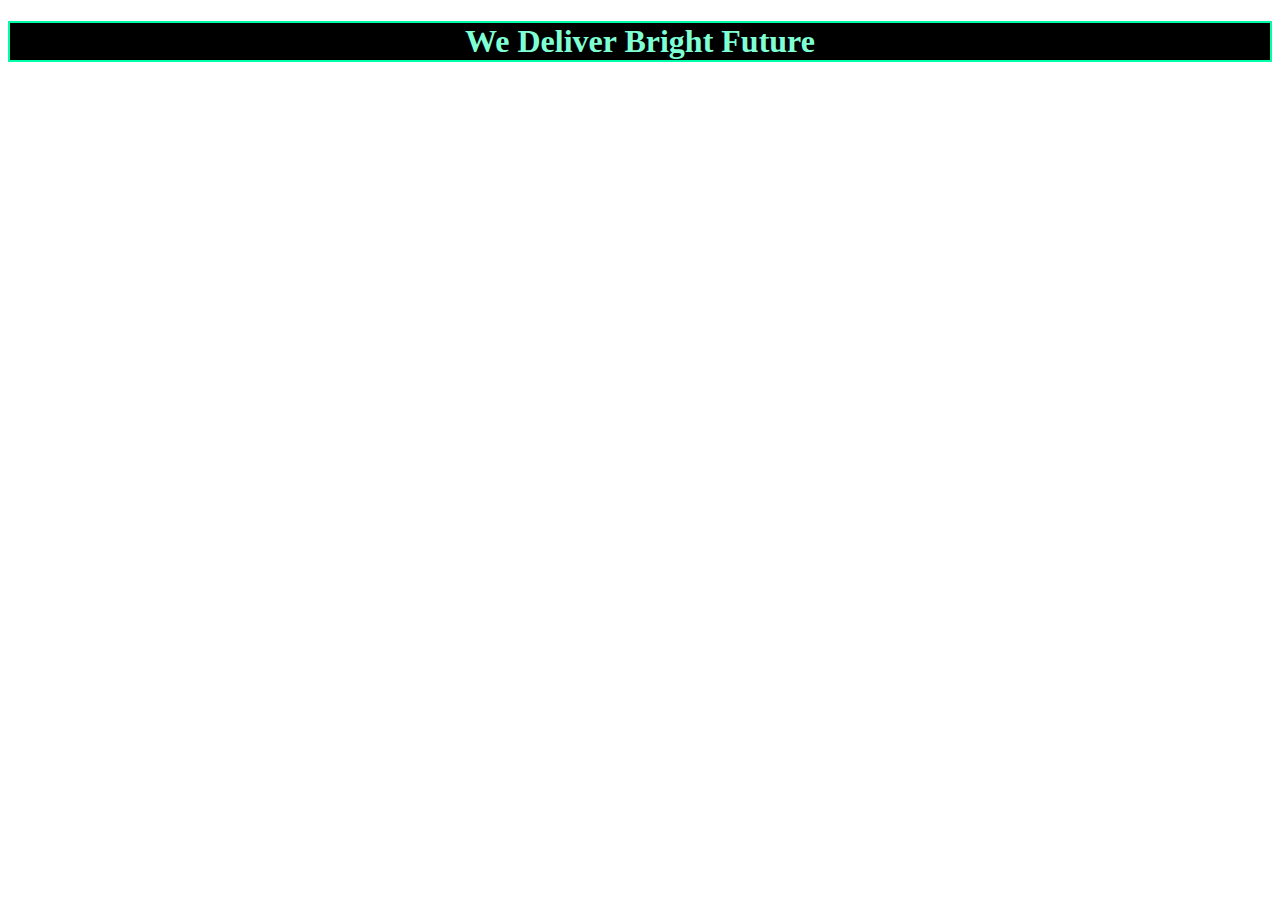
<file: service.html>
<!DOCTYPE html>
<html lang="en">
<head>
    <meta charset="UTF-8">
    <meta name="viewport" content="width=device-width, initial-scale=1.0">
    <title>Document</title>
</head>
<body>
    <H1 style="background-color: black; color: aquamarine; border: 2px solid rgb(0, 255, 170) ; display: flex; align-items: center; justify-content: center;">We Deliver Bright Future</H1>
</body>
</html>
</file>
